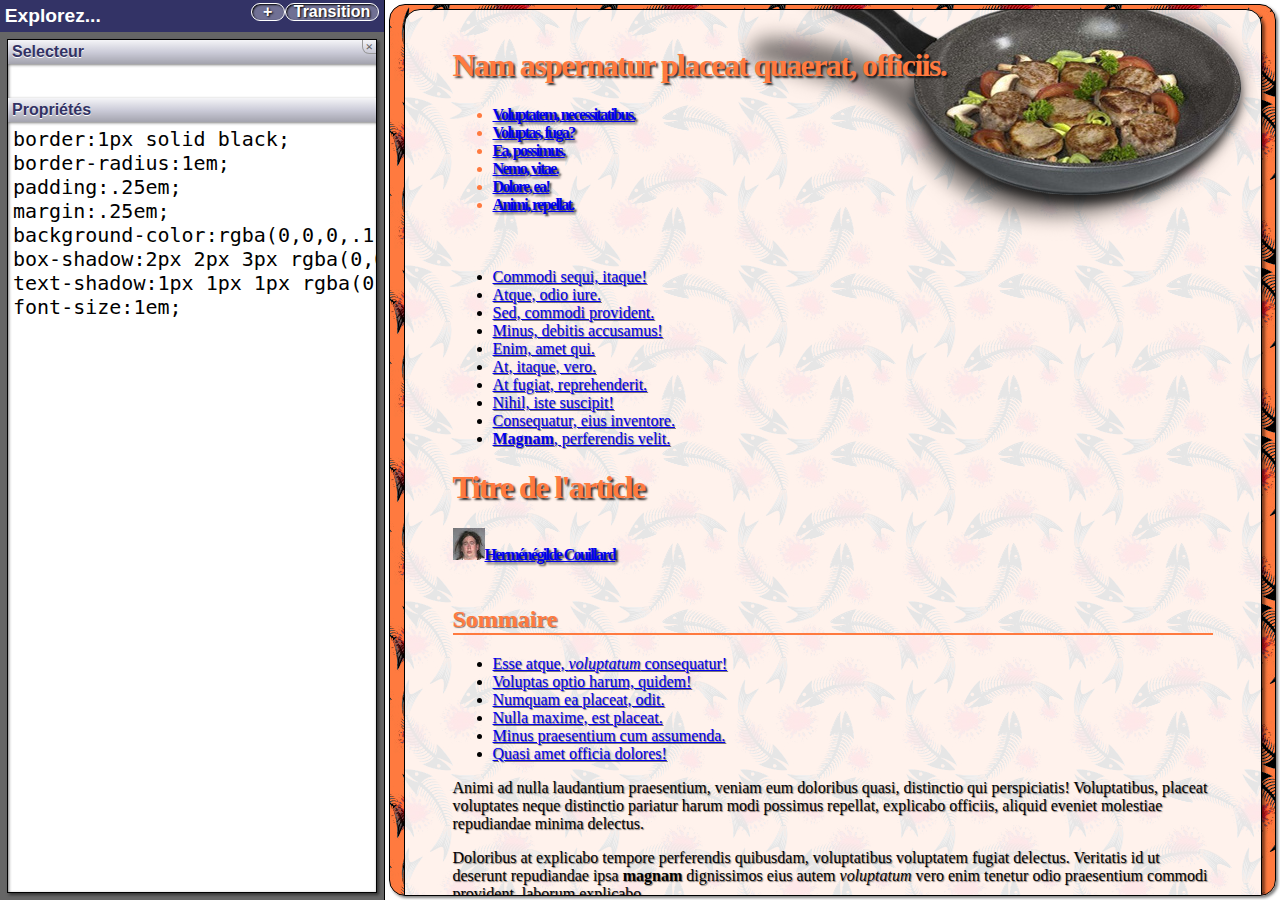
<file: index.html>
<!DOCTYPE html>
<html lang="fr">
<head>
	<meta charset="UTF-8" />
	<link rel="stylesheet" href="recettes.css" />
	<script src="js/App.js"></script>
<!--	<script src="https://web1cstj.github.io/explorecss/js/App.js"></script>-->
	<title>Explorons</title>
</head>
<body>
   <div class="interface">
    <header>
        <h1>Nam aspernatur placeat quaerat, officiis.</h1>
        <nav class="principal">
            <ul>
                <li><a href="http://Voluptatem.com">Voluptatem, necessitatibus.</a></li>
                <li><a href="http://Voluptas.com">Voluptas, fuga?</a></li>
                <li><a href="http://Ea.com">Ea, possimus.</a></li>
                <li><a href="http://Nemo.com">Nemo, vitae.</a></li>
                <li><a href="http://Dolore.com">Dolore, ea!</a></li>
                <li><a href="http://Animi.com">Animi, repellat.</a></li>
            </ul>
        </nav>
    </header>
    <section class="milieu">
        <aside>
            <nav class="secondaire">
                <ul>
                    <li><a href="http://Commodi.com" target="_blank">Commodi sequi, itaque!</a></li>
                    <li><a href="http://Atque.com" target="_blank">Atque, odio iure.</a></li>
                    <li><a href="http://Sed.com" target="_blank">Sed, commodi provident.</a></li>
                    <li><a href="http://Minus.com" target="_blank">Minus, debitis accusamus!</a></li>
                    <li><a href="http://Enim.com" target="_blank">Enim, amet qui.</a></li>
                    <li><a href="http://At.com" target="_blank">At, itaque, vero.</a></li>
                    <li><a href="http://fugiat.com" target="_blank">At fugiat, reprehenderit.</a></li>
                    <li><a href="http://Nihil.com" target="_blank">Nihil, iste suscipit!</a></li>
                    <li><a href="http://Consequatur.com" target="_blank">Consequatur, eius inventore.</a></li>
                    <li><a href="http://Magnam.com" target="_blank"><strong>Magnam</strong>, perferendis velit.</a></li>
                </ul>
            </nav>
        </aside>
        <article id="article1">
            <header>
                <h1 id="haut">Titre de l'article</h1>
                <div class="auteur"><a href="http://facebook.com/hermenegilde_couillard"><img src="images/auteurpetit.jpg" alt=""><span class="nom">Herménégilde Couillard</span></a></div>
            </header>
            <nav id="sommaire" class="sommaire">
                <h2>Sommaire</h2>
                <ul>
                    <li><a href="http://Esse.com">Esse atque, <em>voluptatum</em> consequatur!</a></li>
                    <li><a href="http://Voluptas.com">Voluptas optio harum, quidem!</a></li>
                    <li><a href="http://Numquam.com">Numquam ea placeat, odit.</a></li>
                    <li><a href="http://Nulla.com">Nulla maxime, est placeat.</a></li>
                    <li><a href="http://Minus.com">Minus praesentium cum assumenda.</a></li>
                    <li><a href="http://Quasi.com">Quasi amet officia dolores!</a></li>
                </ul>
            </nav>
            <p>Animi ad nulla laudantium praesentium, veniam eum doloribus quasi, distinctio qui perspiciatis! Voluptatibus, placeat voluptates neque distinctio pariatur harum modi possimus repellat, explicabo officiis, aliquid eveniet molestiae repudiandae minima delectus.</p>
            <p>Doloribus at explicabo tempore perferendis quibusdam, voluptatibus voluptatem fugiat delectus. Veritatis id ut deserunt repudiandae ipsa <strong>magnam</strong> dignissimos eius autem <em>voluptatum</em> vero enim tenetur odio praesentium commodi provident, laborum explicabo.</p>
            <p>Ratione facere velit, deserunt eos unde atque eveniet iusto nihil porro animi culpa numquam totam ex nostrum asperiores praesentium. Repellendus mollitia illo voluptatem praesentium tenetur hic ea perspiciatis eveniet, a!</p>
            <h2 id="debut">Quelques paragraphes</h2>
            <figure class="gauche important">
                <img src="images/escherpetit.jpg" alt="">
                <figcaption>Une construction intriguante</figcaption>
            </figure>
            <div class="pub"><a href="http://perles.com"><img src="images/pub_120x600.gif" alt=""></a></div>
            <p>Cumque quasi obcaecati nisi. Aut necessitatibus, cum beatae magni pariatur fugiat vero veritatis sit numquam! Blanditiis ipsam voluptas, asperiores totam temporibus consequuntur provident, aliquam, explicabo maiores neque corporis dignissimos fugiat!</p>
            <p>Ut esse tempore delectus dolorem hic provident numquam nesciunt, eos consectetur ipsa debitis consequatur cupiditate, <strong><em>dicta</em></strong> nobis odit dolorum distinctio animi quas quia similique eaque assumenda quam vel nemo. Eligendi?</p>
            <p>Hic cum explicabo, saepe necessitatibus <strong><em>dicta</em></strong> inventore repudiandae tempora ex sit. Impedit odio saepe consectetur pariatur maxime, sit molestias optio beatae <strong>magnam</strong> minima non repellat, unde, distinctio quis veritatis similique.</p>
            <h2 id="paragraphes" class="important">D'autres paragraphes</h2>
            <p>Reprehenderit eos ea fugiat quia alias provident natus eligendi cum iure reiciendis <strong>magnam</strong> similique, ut nemo aliquam labore repellat in nesciunt nobis illum doloremque facere dolor vel. Assumenda, sunt, laboriosam.</p>
            <p>Veniam omnis commodi culpa sunt sapiente officia odio, saepe, enim eligendi ducimus illo similique, voluptas quo exercitationem accusantium officiis facilis incidunt mollitia a eum reprehenderit cumque beatae. Assumenda, nam, libero!</p>
            <p>Consequuntur doloremque <strong><em>dicta</em></strong>, corporis, nam dignissimos alias nisi. Vero tenetur quis culpa a doloribus, sed temporibus sint necessitatibus beatae explicabo nam accusamus aliquam debitis qui aperiam maiores, in pariatur illum!</p>
            <h2 id="tableau" class="urgent">Un tableau</h2>
            <table border="1">
                <caption>Laboriosam, ea, numquam. Nulla sequi, eveniet. Expedita, cupiditate consectetur rem.</caption>
                <colgroup>
                    <col>
                </colgroup>
                <thead>
                    <tr>
                        <th>Reiciendis.</th>
                        <th>Est.</th>
                        <th>Adipisci!</th>
                        <th>Quas.</th>
                    </tr>
                </thead>
                <tfoot>
                    <tr>
                        <th></th>
                        <td>Consectetur.</td>
                        <td>Quasi.</td>
                        <td>Consequuntur.</td>
                    </tr>
                </tfoot>
                <tbody>
                    <tr>
                        <th></th>
                        <td>Sequi, necessitatibus!</td>
                        <td>Ipsam, nulla!</td>
                        <td>Esse, corrupti.</td>
                    </tr>
                    <tr>
                        <th></th>
                        <td>Est, quam.</td>
                        <td><strong><em>Dicta</em></strong>, cum.</td>
                        <td>Ducimus, minima.</td>
                    </tr>
                    <tr>
                        <th></th>
                        <td>Nulla, et.</td>
                        <td>Totam, nesciunt?</td>
                        <td>Ab, minus.</td>
                    </tr>
                </tbody>
                <tbody>
                    <tr>
                        <th></th>
                        <td>Vero, expedita.</td>
                        <td>Officia, asperiores.</td>
                        <td>Ea, obcaecati.</td>
                    </tr>
                    <tr>
                        <th></th>
                        <td>Veniam, nisi.</td>
                        <td>Vel, maxime.</td>
                        <td>Alias, error.</td>
                    </tr>
                    <tr>
                        <th></th>
                        <td>Numquam, reprehenderit.</td>
                        <td>Quam, recusandae!</td>
                        <td>Ut, molestias.</td>
                    </tr>
                </tbody>
            </table>
            <h2 id="liste" class="important urgent">Une liste</h2>
            <ol>
                <li>Dolor, ipsa, eligendi.
                    <ul>
                        <li>Quod cupiditate reprehenderit, illo quasi.</li>
                        <li>Sapiente quis, omnis <strong>magnam</strong> nesciunt?</li>
                    </ul>
                </li>
                <li>Hic, consequuntur natus.
                    <ul>
                        <li>Libero sequi, aspernatur impedit! Temporibus.</li>
                        <li>Animi ipsam culpa eius qui.</li>
                    </ul>
                </li>
                <li>Et, numquam, temporibus?
                    <ul>
                        <li>Repellendus eos accusamus cupiditate, odit?</li>
                        <li>Sint quae deserunt nulla aliquam?</li>
                    </ul>
                </li>
            </ol>
            <h2 id="conclusion" class="important">Conclusion</h2>
            <p>At nemo, necessitatibus, <strong><em>dicta</em></strong> enim nesciunt aliquam cumque odit, illo, ipsa ex tenetur. Odit est omnis unde ipsam distinctio a eos architecto quas doloribus minus. Corporis dolorum, labore impedit similique.</p>
            <p>Molestias autem qui maiores, rerum <strong>magnam</strong> velit facilis earum fugiat ipsum quidem beatae tempora harum a, deleniti eum quam! Vero sed molestias quae, incidunt deleniti nam numquam totam! At, rerum.</p>
            <p>Est illo a qui labore dolores in odio fuga possimus ratione dolorem! Eaque laborum autem, suscipit sequi expedita, fugit velit amet iste neque numquam animi at eum totam, culpa dolor.</p>
            <footer>
                <div><span class="datepublication"></span><span class="reseauxsociaux"><a href="">Facebook</a></span></div>
            </footer>
        </article>
    </section>
    <footer>
        <div class="pub"><a href="http://jeux.com" target="_blank"><img src="images/pub_468x60.gif" alt=""></a></div>
        <div class="copyright">Accusantium, doloribus aliquam itaque consequuntur voluptatem qui optio, aut sed dolor commodi laudantium mollitia quia.</div>
    </footer>
</div>
</body>
</html>
</file>
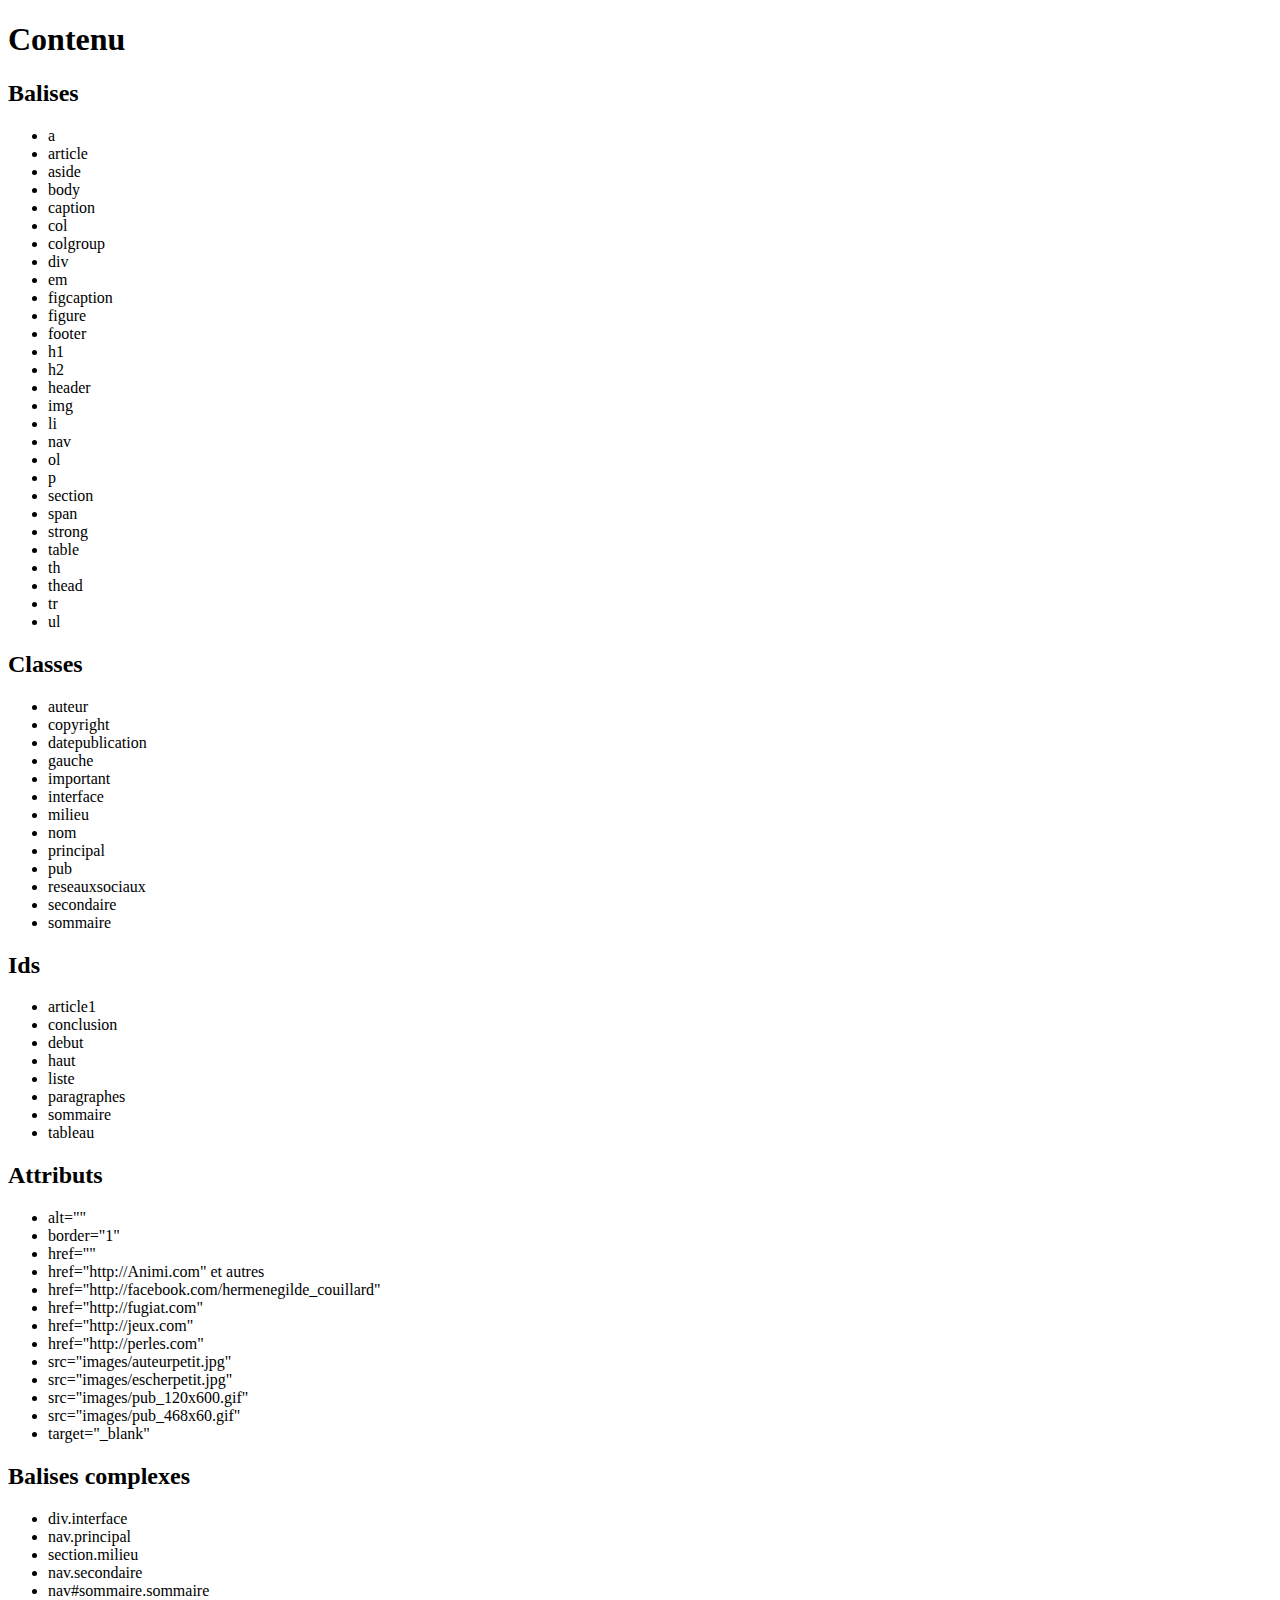
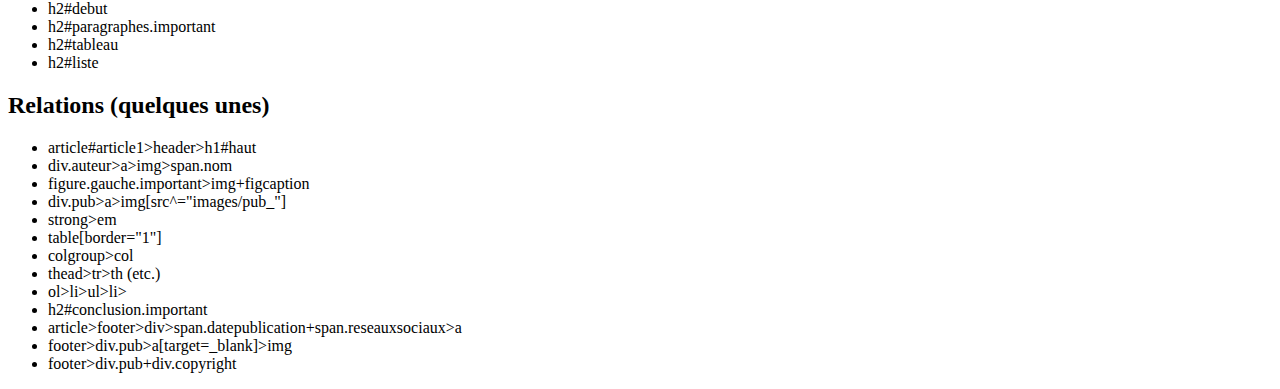
<file: contenu.html>
<!DOCTYPE html>
<html lang="fr">

<head>
	<meta charset="UTF-8">
	<title>Contenu</title>
</head>

<body>
	<h1>Contenu</h1>
	<h2>Balises</h2>
	<ul>
		<li>a</li>
		<li>article</li>
		<li>aside</li>
		<li>body</li>
		<li>caption</li>
		<li>col</li>
		<li>colgroup</li>
		<li>div</li>
		<li>em</li>
		<li>figcaption</li>
		<li>figure</li>
		<li>footer</li>
		<li>h1</li>
		<li>h2</li>
		<li>header</li>
		<li>img</li>
		<li>li</li>
		<li>nav</li>
		<li>ol</li>
		<li>p</li>
		<li>section</li>
		<li>span</li>
		<li>strong</li>
		<li>table</li>
		<li>th</li>
		<li>thead</li>
		<li>tr</li>
		<li>ul</li>
	</ul>
	<h2>Classes</h2>
	<ul>
		<li>auteur</li>
		<li>copyright</li>
		<li>datepublication</li>
		<li>gauche</li>
		<li>important</li>
		<li>interface</li>
		<li>milieu</li>
		<li>nom</li>
		<li>principal</li>
		<li>pub</li>
		<li>reseauxsociaux</li>
		<li>secondaire</li>
		<li>sommaire</li>
	</ul>

	<h2>Ids</h2>
	<ul>
		<li>article1</li>
		<li>conclusion</li>
		<li>debut</li>
		<li>haut</li>
		<li>liste</li>
		<li>paragraphes</li>
		<li>sommaire</li>
		<li>tableau</li>
	</ul>
	<h2>Attributs</h2>
	<ul>
		<li>alt=""</li>
		<li>border="1"</li>
		<li>href=""</li>
		<li>href="http://Animi.com" et autres</li>
		<li>href="http://facebook.com/hermenegilde_couillard"</li>
		<li>href="http://fugiat.com"</li>
		<li>href="http://jeux.com"</li>
		<li>href="http://perles.com"</li>
		<li>src="images/auteurpetit.jpg"</li>
		<li>src="images/escherpetit.jpg"</li>
		<li>src="images/pub_120x600.gif"</li>
		<li>src="images/pub_468x60.gif"</li>
		<li>target="_blank"</li>
	</ul>
	<h2>Balises complexes</h2>
	<ul>
		<li>div.interface</li>
		<li>nav.principal</li>
		<li>section.milieu</li>
		<li>nav.secondaire</li>
		<li>nav#sommaire.sommaire</li>
		<li>h2#debut</li>
		<li>h2#paragraphes.important</li>
		<li>h2#tableau</li>
		<li>h2#liste</li>
	</ul>
	<h2>Relations (quelques unes)</h2>
	<ul>
		<li>article#article1&gt;header&gt;h1#haut</li>
		<li>div.auteur&gt;a&gt;img&gt;span.nom</li>
		<li>figure.gauche.important&gt;img+figcaption</li>
		<li>div.pub&gt;a&gt;img[src^="images/pub_"]</li>
		<li>strong&gt;em</li>
		<li>table[border="1"]</li>
		<li>colgroup&gt;col</li>
		<li>thead&gt;tr&gt;th (etc.)</li>
		<li>ol&gt;li&gt;ul&gt;li&gt;</li>
		<li>h2#conclusion.important</li>
		<li>article&gt;footer&gt;div&gt;span.datepublication+span.reseauxsociaux&gt;a</li>
		<li>footer&gt;div.pub&gt;a[target=_blank]&gt;img</li>
		<li>footer&gt;div.pub+div.copyright</li>
	</ul>
</body>

</html>
</file>
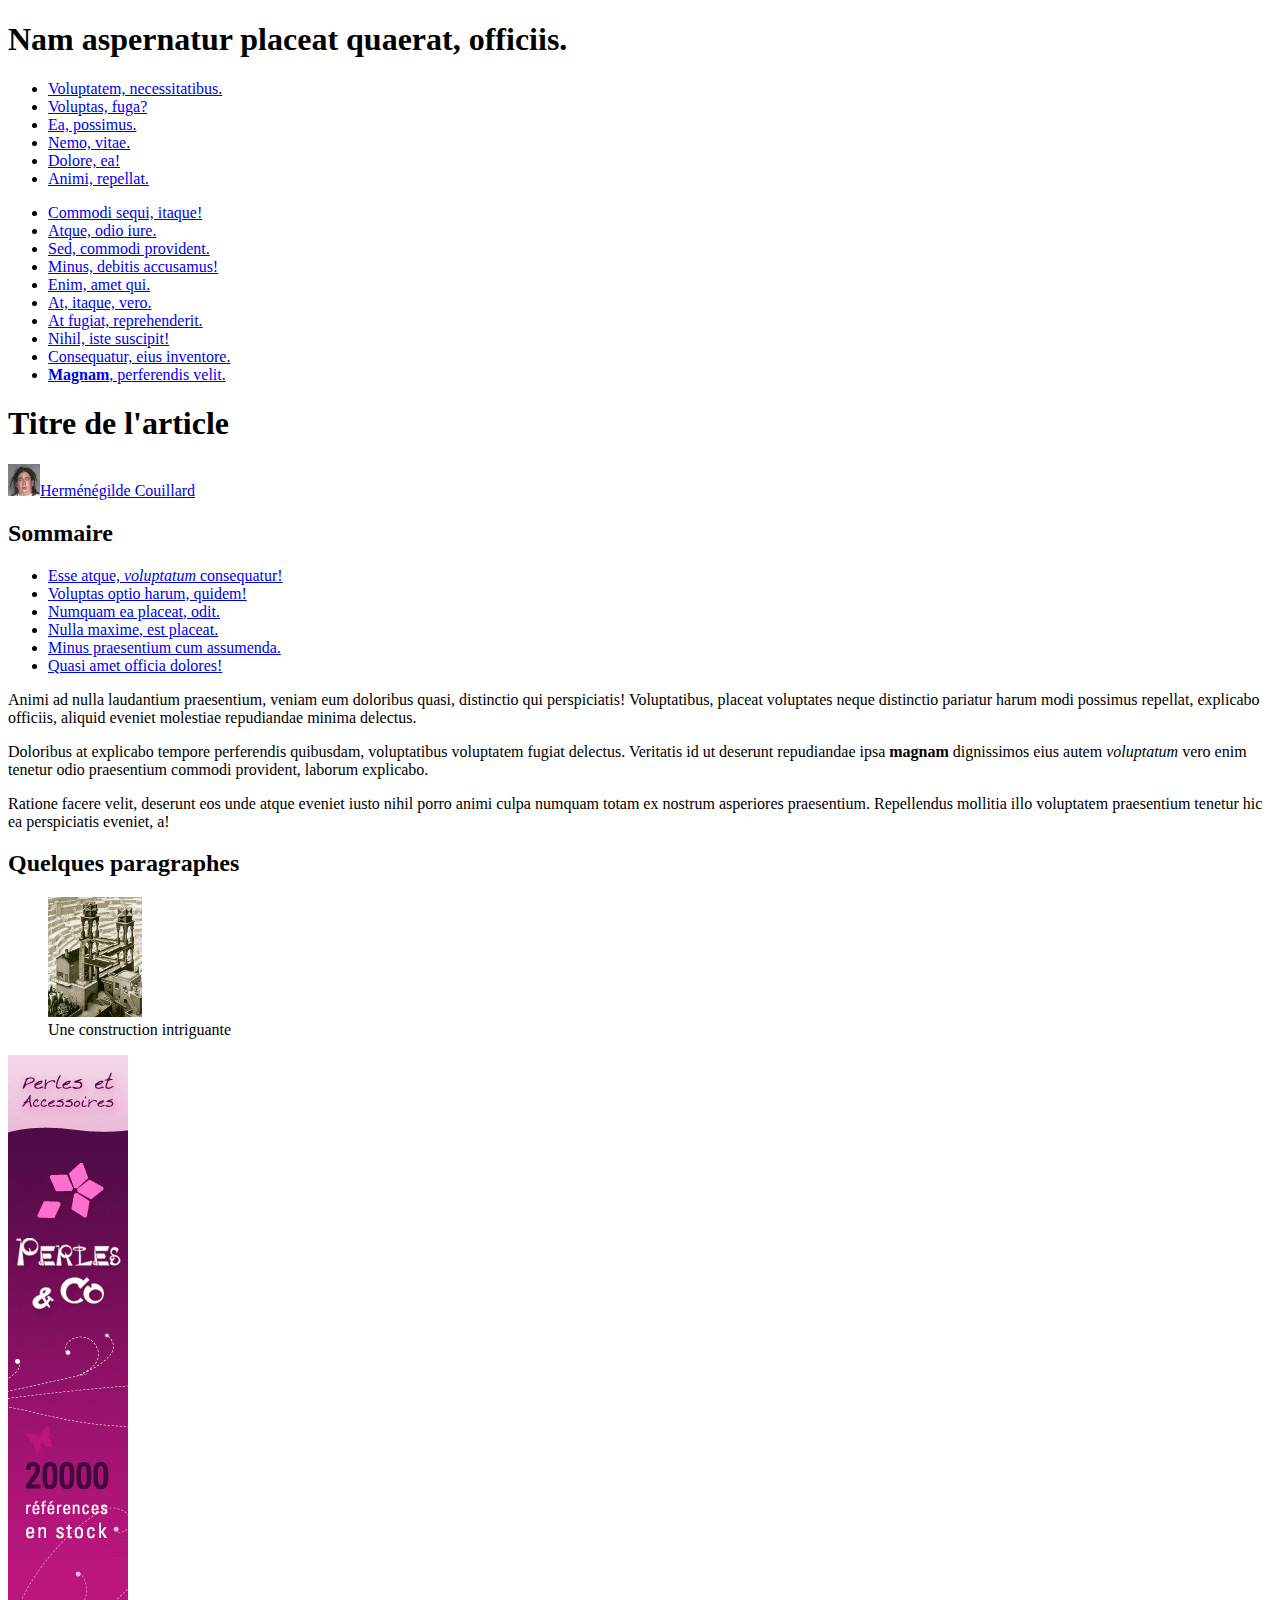
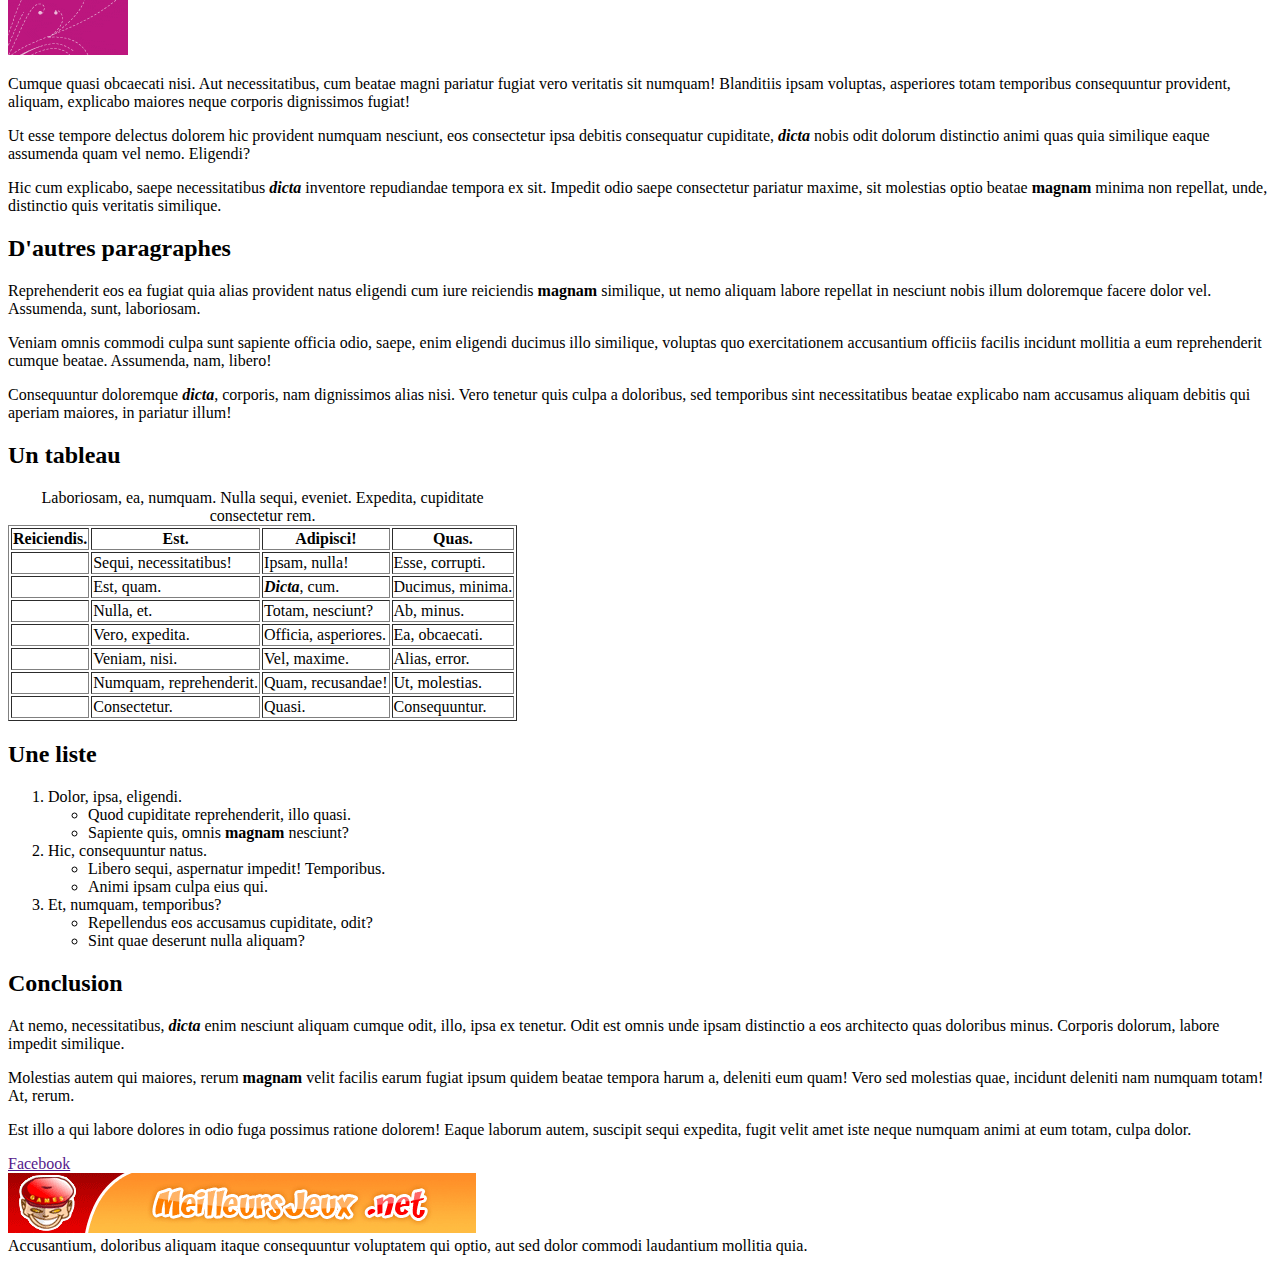
<file: test.html>
<!DOCTYPE html>
<html lang="fr">
<head>
	<meta charset="UTF-8" />
	<link rel="stylesheet" href="recettes.css" />
	<title>Explorons</title>
</head>
<body>
   <div class="interface">
    <header>
        <h1>Nam aspernatur placeat quaerat, officiis.</h1>
        <nav class="principal">
            <ul>
                <li><a href="http://Voluptatem.com">Voluptatem, necessitatibus.</a></li>
                <li><a href="http://Voluptas.com">Voluptas, fuga?</a></li>
                <li><a href="http://Ea.com">Ea, possimus.</a></li>
                <li><a href="http://Nemo.com">Nemo, vitae.</a></li>
                <li><a href="http://Dolore.com">Dolore, ea!</a></li>
                <li><a href="http://Animi.com">Animi, repellat.</a></li>
            </ul>
        </nav>
    </header>
    <section class="milieu">
        <aside>
            <nav class="secondaire">
                <ul>
                    <li><a href="http://Commodi.com" target="_blank">Commodi sequi, itaque!</a></li>
                    <li><a href="http://Atque.com" target="_blank">Atque, odio iure.</a></li>
                    <li><a href="http://Sed.com" target="_blank">Sed, commodi provident.</a></li>
                    <li><a href="http://Minus.com" target="_blank">Minus, debitis accusamus!</a></li>
                    <li><a href="http://Enim.com" target="_blank">Enim, amet qui.</a></li>
                    <li><a href="http://At.com" target="_blank">At, itaque, vero.</a></li>
                    <li><a href="http://fugiat.com" target="_blank">At fugiat, reprehenderit.</a></li>
                    <li><a href="http://Nihil.com" target="_blank">Nihil, iste suscipit!</a></li>
                    <li><a href="http://Consequatur.com" target="_blank">Consequatur, eius inventore.</a></li>
                    <li><a href="http://Magnam.com" target="_blank"><strong>Magnam</strong>, perferendis velit.</a></li>
                </ul>
            </nav>
        </aside>
        <article id="article1">
            <header>
                <h1 id="haut">Titre de l'article</h1>
                <div class="auteur"><a href="http://facebook.com/hermenegilde_couillard"><img src="images/auteurpetit.jpg" alt=""><span class="nom">Herménégilde Couillard</span></a></div>
            </header>
            <nav id="sommaire" class="sommaire">
                <h2>Sommaire</h2>
                <ul>
                    <li><a href="http://Esse.com">Esse atque, <em>voluptatum</em> consequatur!</a></li>
                    <li><a href="http://Voluptas.com">Voluptas optio harum, quidem!</a></li>
                    <li><a href="http://Numquam.com">Numquam ea placeat, odit.</a></li>
                    <li><a href="http://Nulla.com">Nulla maxime, est placeat.</a></li>
                    <li><a href="http://Minus.com">Minus praesentium cum assumenda.</a></li>
                    <li><a href="http://Quasi.com">Quasi amet officia dolores!</a></li>
                </ul>
            </nav>
            <p>Animi ad nulla laudantium praesentium, veniam eum doloribus quasi, distinctio qui perspiciatis! Voluptatibus, placeat voluptates neque distinctio pariatur harum modi possimus repellat, explicabo officiis, aliquid eveniet molestiae repudiandae minima delectus.</p>
            <p>Doloribus at explicabo tempore perferendis quibusdam, voluptatibus voluptatem fugiat delectus. Veritatis id ut deserunt repudiandae ipsa <strong>magnam</strong> dignissimos eius autem <em>voluptatum</em> vero enim tenetur odio praesentium commodi provident, laborum explicabo.</p>
            <p>Ratione facere velit, deserunt eos unde atque eveniet iusto nihil porro animi culpa numquam totam ex nostrum asperiores praesentium. Repellendus mollitia illo voluptatem praesentium tenetur hic ea perspiciatis eveniet, a!</p>
            <h2 id="debut">Quelques paragraphes</h2>
            <figure class="gauche important">
                <img src="images/escherpetit.jpg" alt="">
                <figcaption>Une construction intriguante</figcaption>
            </figure>
            <div class="pub"><a href="http://perles.com"><img src="images/pub_120x600.gif" alt=""></a></div>
            <p>Cumque quasi obcaecati nisi. Aut necessitatibus, cum beatae magni pariatur fugiat vero veritatis sit numquam! Blanditiis ipsam voluptas, asperiores totam temporibus consequuntur provident, aliquam, explicabo maiores neque corporis dignissimos fugiat!</p>
            <p>Ut esse tempore delectus dolorem hic provident numquam nesciunt, eos consectetur ipsa debitis consequatur cupiditate, <strong><em>dicta</em></strong> nobis odit dolorum distinctio animi quas quia similique eaque assumenda quam vel nemo. Eligendi?</p>
            <p>Hic cum explicabo, saepe necessitatibus <strong><em>dicta</em></strong> inventore repudiandae tempora ex sit. Impedit odio saepe consectetur pariatur maxime, sit molestias optio beatae <strong>magnam</strong> minima non repellat, unde, distinctio quis veritatis similique.</p>
            <h2 id="paragraphes" class="important">D'autres paragraphes</h2>
            <p>Reprehenderit eos ea fugiat quia alias provident natus eligendi cum iure reiciendis <strong>magnam</strong> similique, ut nemo aliquam labore repellat in nesciunt nobis illum doloremque facere dolor vel. Assumenda, sunt, laboriosam.</p>
            <p>Veniam omnis commodi culpa sunt sapiente officia odio, saepe, enim eligendi ducimus illo similique, voluptas quo exercitationem accusantium officiis facilis incidunt mollitia a eum reprehenderit cumque beatae. Assumenda, nam, libero!</p>
            <p>Consequuntur doloremque <strong><em>dicta</em></strong>, corporis, nam dignissimos alias nisi. Vero tenetur quis culpa a doloribus, sed temporibus sint necessitatibus beatae explicabo nam accusamus aliquam debitis qui aperiam maiores, in pariatur illum!</p>
            <h2 id="tableau">Un tableau</h2>
            <table border="1">
                <caption>Laboriosam, ea, numquam. Nulla sequi, eveniet. Expedita, cupiditate consectetur rem.</caption>
                <colgroup>
                    <col>
                </colgroup>
                <thead>
                    <tr>
                        <th>Reiciendis.</th>
                        <th>Est.</th>
                        <th>Adipisci!</th>
                        <th>Quas.</th>
                    </tr>
                </thead>
                <tfoot>
                    <tr>
                        <th></th>
                        <td>Consectetur.</td>
                        <td>Quasi.</td>
                        <td>Consequuntur.</td>
                    </tr>
                </tfoot>
                <tbody>
                    <tr>
                        <th></th>
                        <td>Sequi, necessitatibus!</td>
                        <td>Ipsam, nulla!</td>
                        <td>Esse, corrupti.</td>
                    </tr>
                    <tr>
                        <th></th>
                        <td>Est, quam.</td>
                        <td><strong><em>Dicta</em></strong>, cum.</td>
                        <td>Ducimus, minima.</td>
                    </tr>
                    <tr>
                        <th></th>
                        <td>Nulla, et.</td>
                        <td>Totam, nesciunt?</td>
                        <td>Ab, minus.</td>
                    </tr>
                </tbody>
                <tbody>
                    <tr>
                        <th></th>
                        <td>Vero, expedita.</td>
                        <td>Officia, asperiores.</td>
                        <td>Ea, obcaecati.</td>
                    </tr>
                    <tr>
                        <th></th>
                        <td>Veniam, nisi.</td>
                        <td>Vel, maxime.</td>
                        <td>Alias, error.</td>
                    </tr>
                    <tr>
                        <th></th>
                        <td>Numquam, reprehenderit.</td>
                        <td>Quam, recusandae!</td>
                        <td>Ut, molestias.</td>
                    </tr>
                </tbody>
            </table>
            <h2 id="liste">Une liste</h2>
            <ol>
                <li>Dolor, ipsa, eligendi.
                    <ul>
                        <li>Quod cupiditate reprehenderit, illo quasi.</li>
                        <li>Sapiente quis, omnis <strong>magnam</strong> nesciunt?</li>
                    </ul>
                </li>
                <li>Hic, consequuntur natus.
                    <ul>
                        <li>Libero sequi, aspernatur impedit! Temporibus.</li>
                        <li>Animi ipsam culpa eius qui.</li>
                    </ul>
                </li>
                <li>Et, numquam, temporibus?
                    <ul>
                        <li>Repellendus eos accusamus cupiditate, odit?</li>
                        <li>Sint quae deserunt nulla aliquam?</li>
                    </ul>
                </li>
            </ol>
            <h2 id="conclusion" class="important">Conclusion</h2>
            <p>At nemo, necessitatibus, <strong><em>dicta</em></strong> enim nesciunt aliquam cumque odit, illo, ipsa ex tenetur. Odit est omnis unde ipsam distinctio a eos architecto quas doloribus minus. Corporis dolorum, labore impedit similique.</p>
            <p>Molestias autem qui maiores, rerum <strong>magnam</strong> velit facilis earum fugiat ipsum quidem beatae tempora harum a, deleniti eum quam! Vero sed molestias quae, incidunt deleniti nam numquam totam! At, rerum.</p>
            <p>Est illo a qui labore dolores in odio fuga possimus ratione dolorem! Eaque laborum autem, suscipit sequi expedita, fugit velit amet iste neque numquam animi at eum totam, culpa dolor.</p>
            <footer>
                <div><span class="datepublication"></span><span class="reseauxsociaux"><a href="">Facebook</a></span></div>
            </footer>
        </article>
    </section>
    <footer>
        <div class="pub"><a href="http://jeux.com" target="_blank"><img src="images/pub_468x60.gif" alt=""></a></div>
        <div class="copyright">Accusantium, doloribus aliquam itaque consequuntur voluptatem qui optio, aut sed dolor commodi laudantium mollitia quia.</div>
    </footer>
</div>
</body>
</html>
</file>
<file: recettes.css>
/* Generated by less 2.5.1 */
#body {
  font-family: verdana;
  background-color: #ff7a3f;
  background-image: url(images/fond.png);
  color: white;
}
#body a img {
  border: none;
}
#body div.interface {
  color: black;
  width: 760px;
  margin: 0 auto;
  background-color: #ff7a3f;
  background-color: rgba(255, 255, 255, 0.9);
  border: 1px solid black;
  border-radius: 1em;
  padding: 1em 3em;
  box-shadow: 3px 3px 3px rgba(0, 0, 0, 0.5);
  background-image: url(images/poele.png);
  background-repeat: no-repeat;
  background-position: right -50px;
}
#body table {
  margin: 0 auto;
  margin-top: 1em;
  border: 2px solid black;
  border-collapse: collapse;
  background-color: white;
}
#body table td,
#body table th {
  border: 1px solid black;
  padding: 3px;
}
#body table th {
  background-color: #ff7a3f;
  color: white;
  text-align: right;
}
#body div.aside {
  float: left;
  width: 160px;
  border: 1px solid black;
  padding: 1em;
  background-color: white;
}
#body div.nav {
  font-weight: bold;
  margin-bottom: 1em;
}
#body div.nav a {
  text-decoration: none;
  color: inherit;
}
#body div.nav ul,
#body div.nav ol {
  list-style-type: none;
  margin: 0;
  padding: 0;
}
#body li li {
  padding-left: 1em;
  font-size: smaller;
}
#body div.content {
  margin-left: 210px;
  margin-right: 20px;
}
#body div.content p {
  text-align: justify;
}
#body div.content h1 {
  background-color: #ff7a3f;
  color: white;
  padding: .1em .5em;
  margin-top: 0;
}
#body header {
  color: #ff7a3f;
  font-weight: bold;
  letter-spacing: -0.1em;
  padding: 0 0 22px;
  text-shadow: 2px 2px 2px rgba(0, 0, 0, 0.8);
}
#body footer {
  clear: both;
  border-top: 2px solid #ff7a3f;
  font-size: smaller;
  text-align: center;
}
#body footer p {
  margin: 0;
}
#body ul.ingredients {
  list-style-image: url("images/poelepetite.png");
}
#body div.pub {
  text-align: center;
}
#body h2 {
  color: #ff7a3f;
  border-bottom: 2px solid #ff7a3f;
}
#body img.photoprincipale {
  display: block;
  padding: 1em;
  background-color: white;
  border: 1px solid black;
  box-shadow: 3px 3px 3px rgba(0, 0, 0, 0.5);
  margin: 0 auto;
}
@keyframes blink {
  0% {
    opacity: 1;
  }
  20% {
    opacity: 0;
  }
  40% {
    opacity: 0;
  }
  60% {
    opacity: 1;
  }
  100% {
    opacity: 1;
  }
}
</file>
